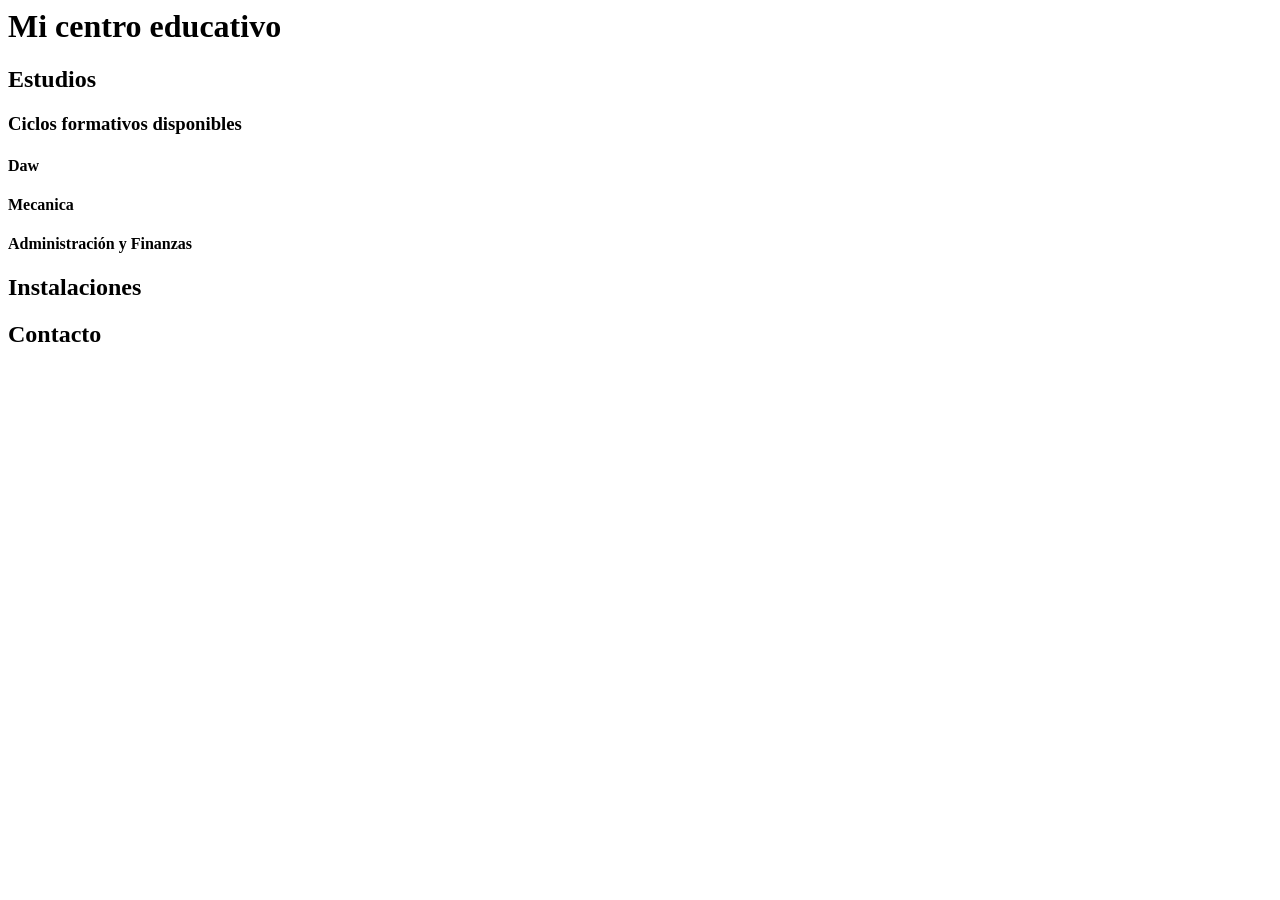
<file: practicas/EjercicioTamañosdeTexto.html>
<!DOCTYPE = html>
<html lang = "es">
<head>
  <meta charset ="UTF-8">
   <title>Ejercicio de tamaño de texto</title>
</head>
<tbody>
	<h1>Mi centro educativo</h1>
	<section>
		<h2>Estudios</h2>
		<h3>Ciclos formativos disponibles</h3>
		<h4>Daw</h4>
		<h4>Mecanica</h4>
		<h4>Administración y Finanzas</h4>
	    </section>
	    <section>
	    	<h2>Instalaciones</h2>
	    </section>
	    <section>
	    	<h2>Contacto</h2>
	    </section>
</tbody>
</html>
</file>
